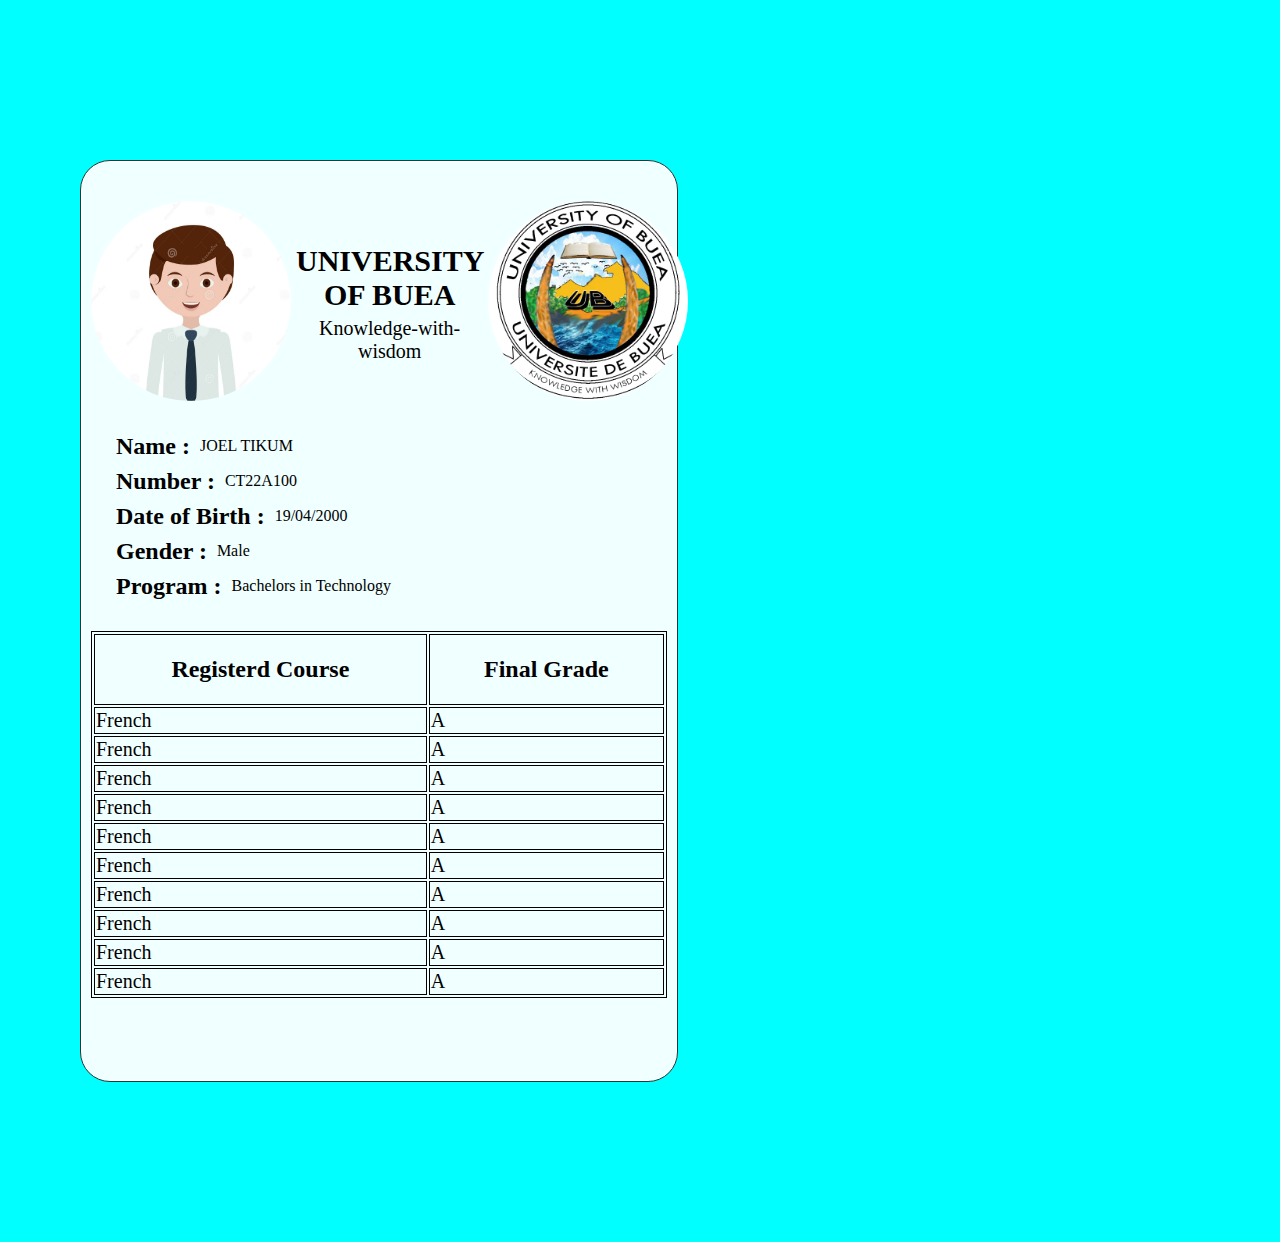
<file: Views/index.html>
<!DOCTYPE html>
<html lang="en">
<head>
   <meta charset="UTF-8">
   <meta name="viewport" content="width=device-width, initial-scale=1.0">
   <title>Document</title>
   <link rel="stylesheet" href="style.css">
</head>
<body>
   <div class="container12">
      <section class="first">
         <img src="students.jpeg" class="img1" alt="Student's Picture">
         <div class="inner"><h1>UNIVERSITY OF BUEA</h1>
            <p>Knowledge-with-wisdom</p>
         </div>
         <img src="UB.jpeg" class="img2" alt="School Logo">
      </section>
      <section class="second">
         <div class="details">
            <h2>Name :</h2>
            <p>JOEL TIKUM</p>
         </div>
         <div class="details">
            <h2>Number :</h2>
            <p>CT22A100</p>
         </div>
         <div class="details">
            <h2>Date of Birth :</h2>
            <p>19/04/2000</p>
         </div>
         <div class="details">
            <h2>Gender :</h2>
            <p>Male</p>
         </div>
         <div class="details">
            <h2>Program :</h2>
            <p>Bachelors in Technology</p>
         </div>
      </section>
      <section>
         <table>
            <tr>
               <th><h2>Registerd Course</h2></th>
               <th><h2>Final Grade</h2></th>
            </tr>
            <tr><td>French</td>  <td>A</td></tr>
            <tr><td>French</td>  <td>A</td></tr>
            <tr><td>French</td>  <td>A</td></tr>
            <tr><td>French</td>  <td>A</td></tr>
            <tr><td>French</td>  <td>A</td></tr>
            <tr><td>French</td>  <td>A</td></tr>
            <tr><td>French</td>  <td>A</td></tr>
            <tr><td>French</td>  <td>A</td></tr>
            <tr><td>French</td>  <td>A</td></tr>
            <tr><td>French</td>  <td>A</td></tr>
         </table>
      </section>
   </div>
</body>
</html>
</file>
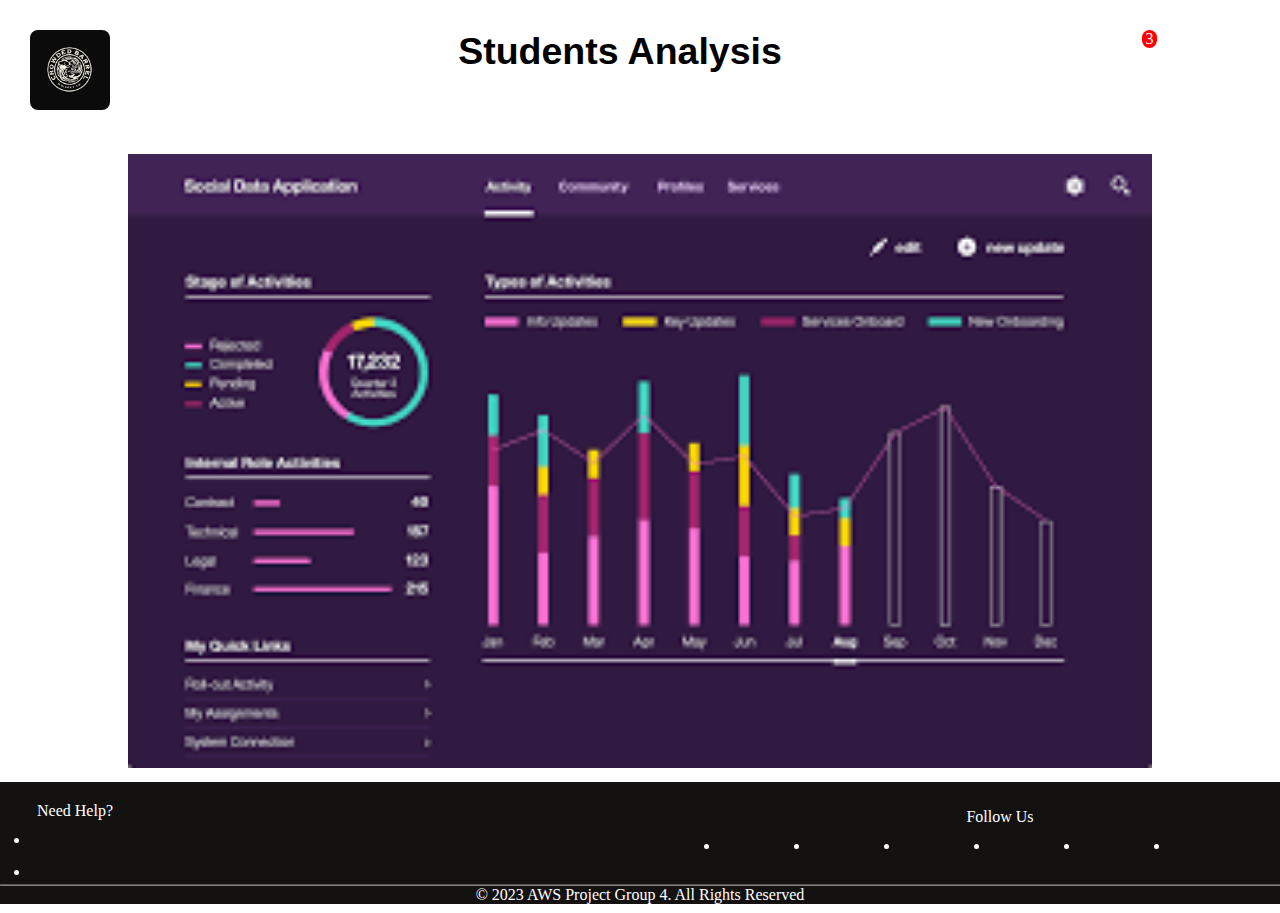
<file: AWS Project/Analyser.html>
<!DOCTYPE html>
<html lang="en">
<head>
  <meta charset="UTF-8">
  <meta name="viewport" content="width=device-width, initial-scale=1.0">
  <link rel="stylesheet" href="Analyser.css">
  <link rel="stylesheet" href="file:///C:/Users/USER/Desktop/WEB%20DESIGN/fontawesome-free-6.2.1-web/css/all.css">
  <title>Analyser page</title>
</head>
<body>
  <div class="main-head">
    <div class="logo">
      <a href="Dashboard.html"><img class="my-logo" src="logo.png" alt="school logo"></a>
    </div>
    <div class="header">
      <h2>Students Analysis</h2>
    </div>
    <div class="profile-img">
      <a href="#"><i class="fas fa-bell"></i></a>
      <p class="figure">3</p>
     <a href="#"> <i class="fas fa-user"></i></a>
    </div>
    </div>
    <section>
      <div class="analyser-chart">
        <img src="download.png">
      </div>
    </section>
    <footer>
      <div class="footer-content">
        <div class="left-footer">
          <p>Need Help?</p>
          <div class="contact">
            <li><a href="#"><i class="fab fa-whatsapp"></i></a></li>
            <li><a href="#"><i class="fa-solid fa-phone"></i></a></li>
          </div>
        </div>
        <div class="social-links">
         <p>Follow Us</p>
         <ul class="socials">
          <li><a href="#"><i class="fab fa-facebook"></i></a></li>
          <li><a href="#"><i class="fab fa-x"></i></a></li>
          <li><a href="#"><i class="fab fa-instagram"></i></a></li>
          <li><a href="#"><i class="fab fa-linkedin"></i></a></li>
          <li><a href="#"><i class="fab fa-google-plus"></i></a></li>
          <li><a href="#"><i class="fab fa-youtube"></i></a></li>
         </ul>
        </div>
      </div>
      <hr>
      <div class="last">
        <p> &copy; 2023 AWS Project Group 4. <span>All Rights Reserved</span>
        </p>
      </div>
    </footer>
</body>
</html>
</file>
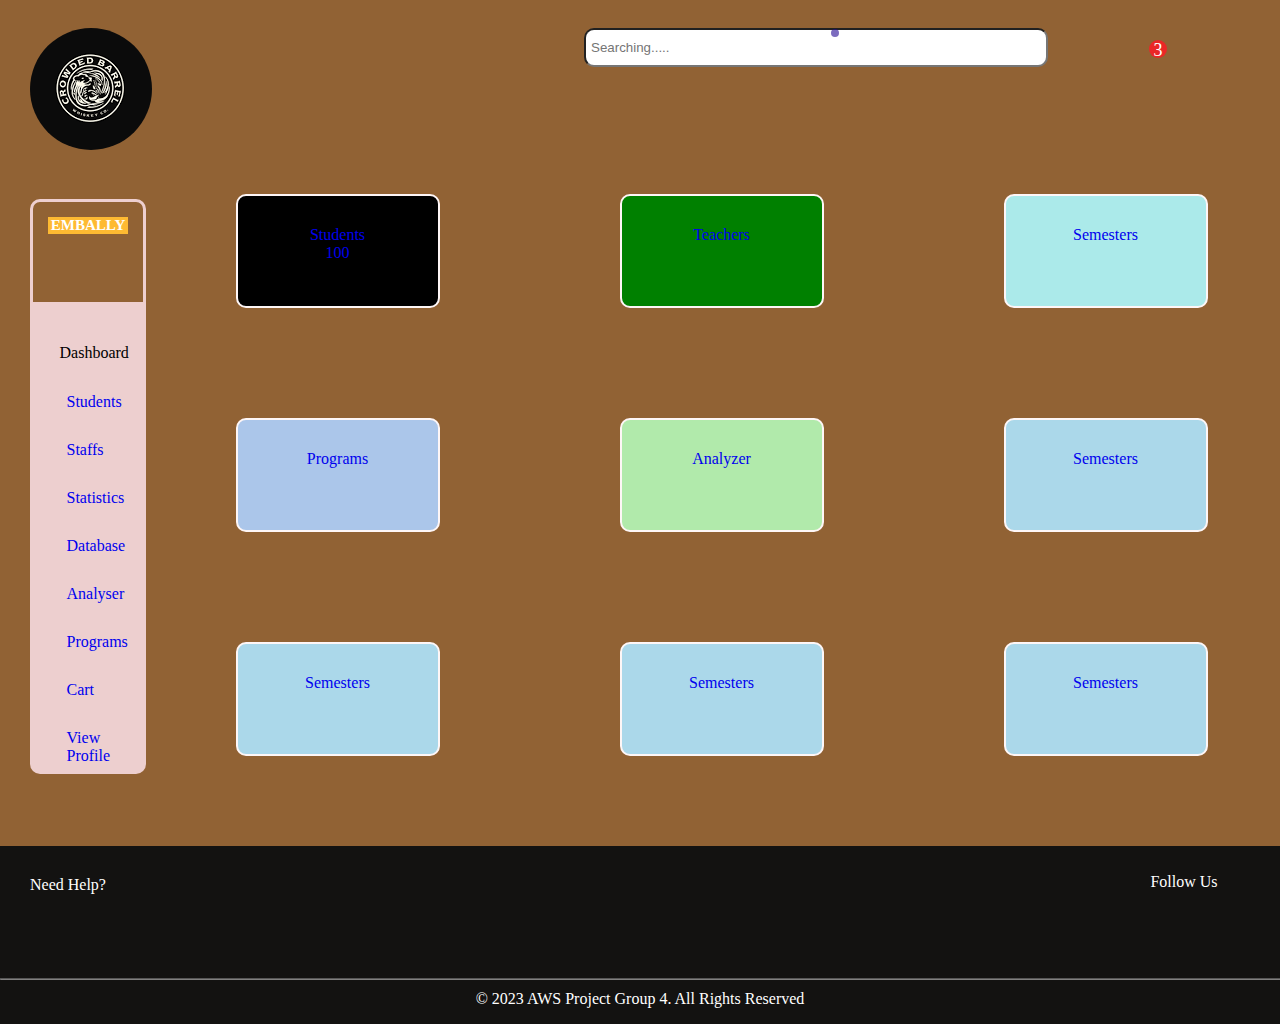
<file: AWS Project/Dashboard.html>
<!DOCTYPE html>
<html lang="en">
<head>
  <meta charset="UTF-8">
  <meta name="viewport" content="width=device-width, initial-scale=1.0">
  <title>Dahboard</title>
  <link rel="stylesheet" href="Dashboard.css">
  <link rel="stylesheet" href="file:///C:/Users/USER/Desktop/WEB%20DESIGN/fontawesome-free-6.2.1-web/css/all.css">
</head>
<body>
  <div class="main-head">
    <div class="logo">
      <a href="#"><img src="logo.png" alt="school logo"></a>
    </div>
    <div class="head"></div>
      <div class="searchbar">
        <input type="text" placeholder="Searching.....">
        <a class="my-icon" href="#"><i class="fas fa-search"></i>

      </div>
      <div class="icons">
        <a href="#"><i class="fas fa-bell"></i></a>
        <p class="figure">3</p>
        <div class="person-profile">
          <a href="#"><i class="fas fa-user" class="profile-image"></i></a>
        </div>
         </div>
    </div>
    </div>
  <div class="container">
  <div class="adminpage">
    <div class="main">
      <h4>EMBALLY</h4>
    <div class="main-image">
      <i class="fas fa-user"></i>
    </div>
    </div>
    <div class="dashboard">
    <p>Dashboard</p>
    <div class="link-list">
      <ul>
        <a href="Students.html"><li>Students</li></a>
        <a href="#"><li>Staffs</li></a>
        <a href="#"><li>Statistics</li></a>
        <a href="#"><li>Database</li></a>
        <a href="Analyser.html"><li>Analyser</li></a>
        <a href="#"><li>Programs</li></a>
        <a href="#"><li>Cart</li></a>
        <a href="#"><li>View Profile</li></a>
      </ul>
    </div>
  </div>
</div>
  <div class="flex-boxes">
    <div class="first">
      <a href="#"><i  class="fa-solid fa-people-group"></i>
        <p>Students <br> 100</p></a>
    </div>
    <div class="second">
      <a href="#"><i class="fa-solid fa-chalkboard-user"></i>
        <p>Teachers</p></a>
    </div>
    <div class="third">
      <a href="#"><i class="fa-solid fa-calendar"></i>
        <p>Semesters</p></a>
    </div>
    <div class="fourth">
      <a href="#"><i class="fa-solid fa-graduation-cap"></i>
        <p>Programs</p></a>
    </div>
    <div class="fifth">
      <a href="#"><i class="fa-solid fa-computer"></i>
        <p>Analyzer</p></a>
    </div>
    <div class="sixth">
      <a href="#"><i class="fa-solid fa-book"></i>
        <p>Semesters</p></a>
    </div>
    <div class="sixth">
      <a href="#"><i class="fa-solid fa-book"></i>
        <p>Semesters</p></a>
    </div>
    <div class="sixth">
      <a href="#"><i class="fa-solid fa-book"></i>
        <p>Semesters</p></a>
    </div>
    <div class="sixth">
      <a href="#"><i class="fa-solid fa-book"></i>
        <p>Semesters</p></a>
    </div>
  </div>
</div>
<footer>
  <div class="footer-content">
    <div class="left-footer">
      <p>Need Help?</p>
      <div class="contact">
        <li><a href="#"><i class="fab fa-whatsapp"></i></a></li>
        <li><a href="#"><i class="fa-solid fa-phone"></i></a></li>
      </div>
    </div>
    <div class="social-links">
     <p>Follow Us</p>
     <ul class="socials">
      <li><a href="#"><i class="fab fa-facebook"></i></a></li>
      <li><a href="#"><i class="fab fa-x"></i></a></li>
      <li><a href="#"><i class="fab fa-instagram"></i></a></li>
      <li><a href="#"><i class="fab fa-linkedin"></i></a></li>
      <li><a href="#"><i class="fab fa-google-plus"></i></a></li>
      <li><a href="#"><i class="fab fa-youtube"></i></a></li>
     </ul>
    </div>
  </div>
  <hr>
  <div class="last">
    <p> &copy; 2023 AWS Project Group 4. <span>All Rights Reserved</span>
    </p>
  </div>
</footer>
</body>
</html>
</file>
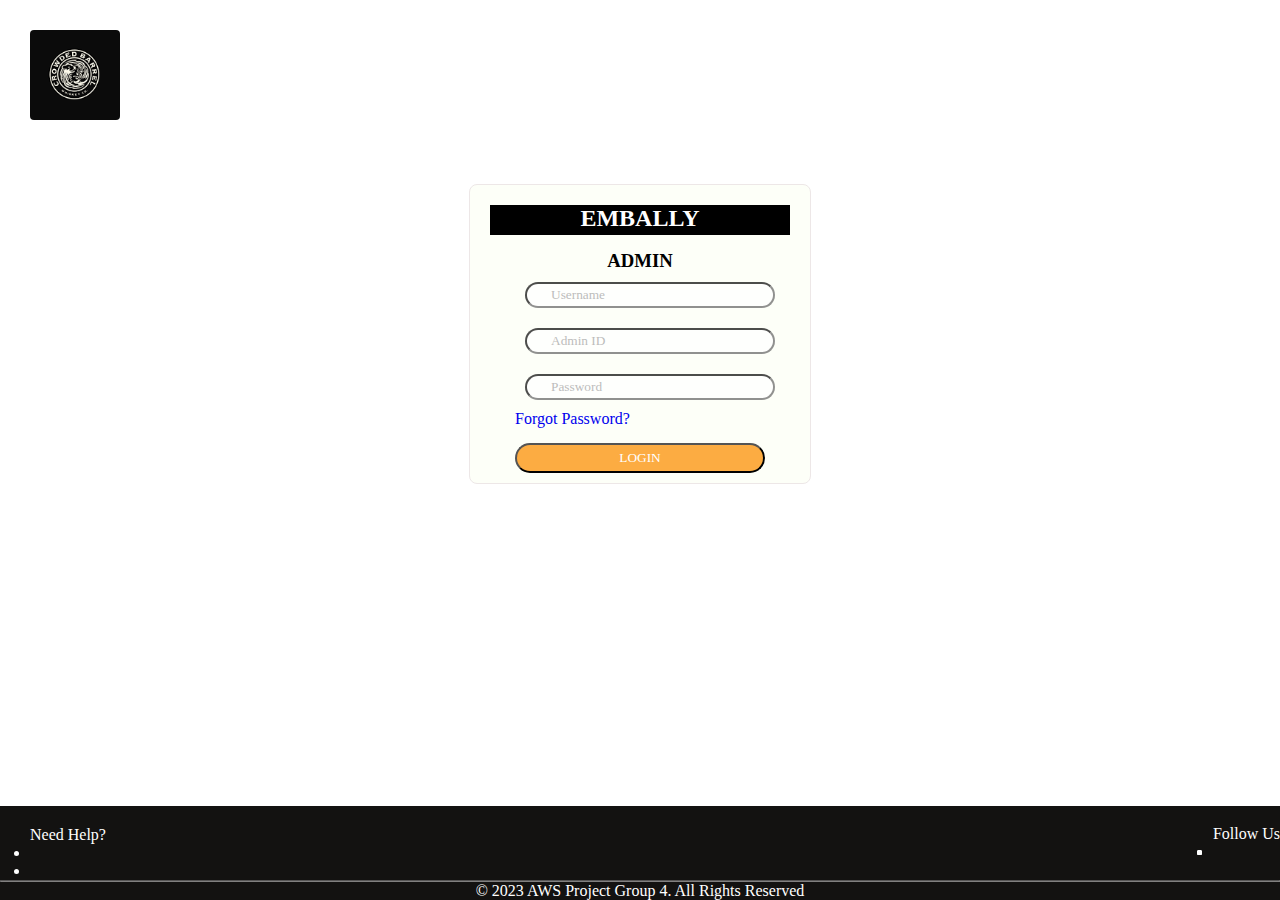
<file: AWS Project/Login.html>
<!DOCTYPE html>
<html lang="en">
<head>
  <meta charset="UTF-8">
  <meta name="viewport" content="width=device-width, initial-scale=1.0">
  <title>Login page</title>
  <link rel="stylesheet" href="login.css">
</head>
<body>
  <div class="logo">
    <a href="Dashboard.html"><img class="profile-img" src="logo.png" alt="school logo"></a>
  </div>
  <form>
    <div class="main">
    <h2>EMBALLY</h2>
    <div class="items">
      <h3>ADMIN</h3>
    <input type="text" placeholder="Username" required>
    <input type="text" placeholder="Admin ID" required>
    <input type="Password" placeholder="Password" required>
    <a href="#">Forgot Password?</a>
    <div class="login-btn">
    <button type="submit">LOGIN</button>
  </div>
  </div>
  </div>
  </form>
  <footer>
    <div class="footer-content">
      <div class="left-footer">
        <p>Need Help?</p>
        <div class="contact">
          <li><a href="#"><i class="fab fa-whatsapp"></i></a></li>
          <li><a href="#"><i class="fa-solid fa-phone"></i></a></li>
        </div>
      </div>
      <div class="social-links">
       <p>Follow Us</p>
       <ul class="socials">
        <li><a href="#"><i class="fab fa-facebook"></i></a></li>
        <li><a href="#"><i class="fab fa-x"></i></a></li>
        <li><a href="#"><i class="fab fa-instagram"></i></a></li>
        <li><a href="#"><i class="fab fa-linkedin"></i></a></li>
        <li><a href="#"><i class="fab fa-google-plus"></i></a></li>
        <li><a href="#"><i class="fab fa-youtube"></i></a></li>
       </ul>
      </div>
    </div>
    <hr>
    <div class="last">
      <p> &copy; 2023 AWS Project Group 4. <span>All Rights Reserved</span>
      </p>
    </div>
  </footer>
</body>
</html>
</file>
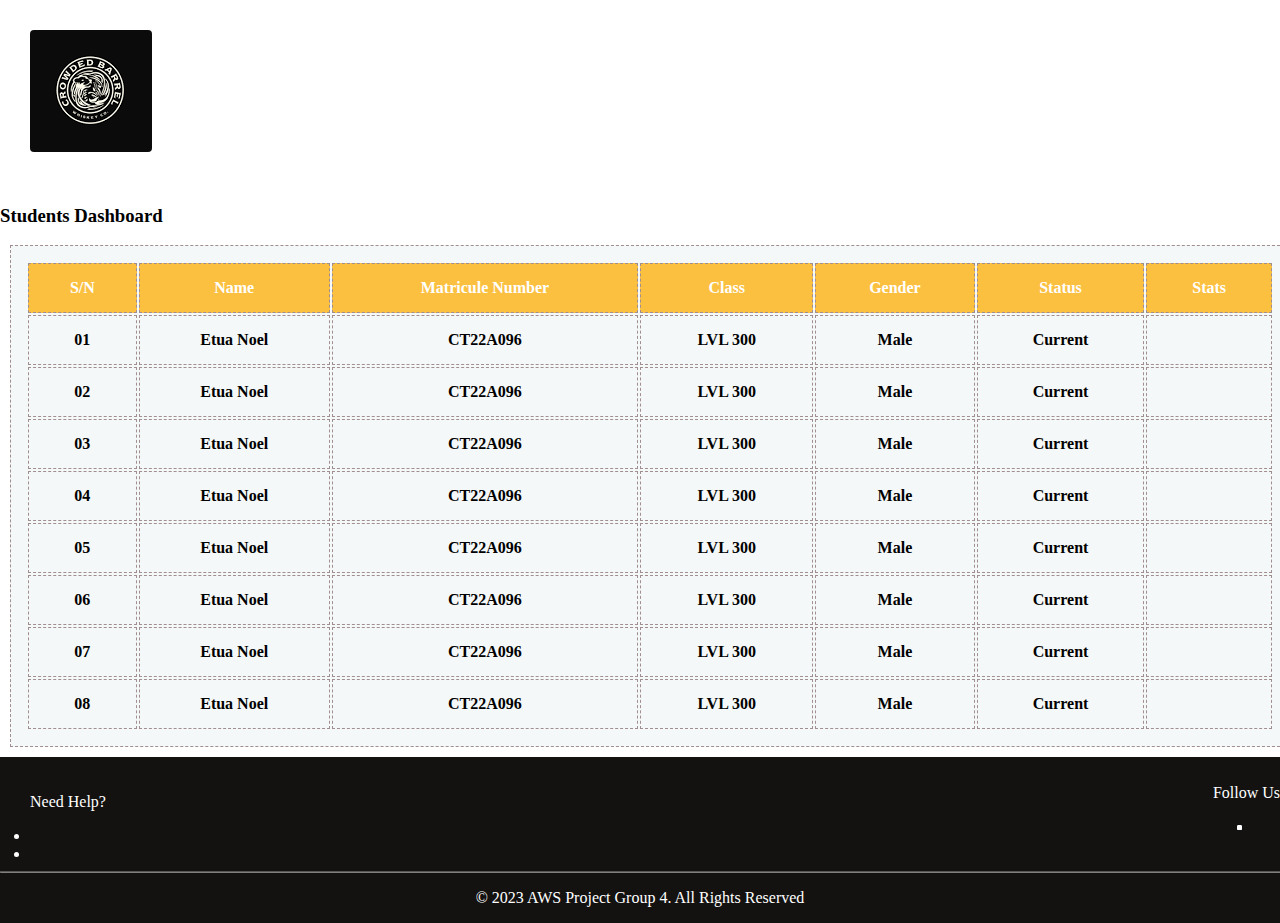
<file: AWS Project/Students.html>
<!DOCTYPE html>
<html lang="en">
<head>
  <meta charset="UTF-8">
  <meta name="viewport" content="width=device-width, initial-scale=1.0">
  <title>Sudents Page</title>
  <link rel="stylesheet" href="students.css">
</head>
<body>
  <div class="logo">
    <a href="Dashboard.html"><img class="profile-img" src="logo.png" alt="school logo"></a>
  </div>
  <h3>Students Dashboard</h3>
  <table>
    <tr>
      <th>S/N</th>
      <th>Name</th>
      <th>Matricule Number</th>
      <th>Class</th>
      <th>Gender</th>
      <th>Status</th>
      <th>Stats</th>
    </tr>
    <tr>
      <td>01</td>
      <td>Etua Noel</td>
      <td>CT22A096</td>
      <td>LVL 300</td>
      <td>Male</td>
      <td>Current</td>
      <td></td>
    </tr>
    <tr>
      <td>02</td>
      <td>Etua Noel</td>
      <td>CT22A096</td>
      <td>LVL 300</td>
      <td>Male</td>
      <td>Current</td>
      <td></td>

    </tr>
    <tr>
      <td>03</td>
      <td>Etua Noel</td>
      <td>CT22A096</td>
      <td>LVL 300</td>
      <td>Male</td>
      <td>Current</td>
      <td></td>

    </tr>
    <tr>
      <td>04</td>
      <td>Etua Noel</td>
      <td>CT22A096</td>
      <td>LVL 300</td>
      <td>Male</td>
      <td>Current</td>
      <td></td>
    </tr>
    <tr>
      <td>05</td>
      <td>Etua Noel</td>
      <td>CT22A096</td>
      <td>LVL 300</td>
      <td>Male</td>
      <td>Current</td>
      <td></td>
    </tr>
    <tr>
      <td>06</td>
      <td>Etua Noel</td>
      <td>CT22A096</td>
      <td>LVL 300</td>
      <td>Male</td>
      <td>Current</td>
      <td></td>
    </tr>
    <tr>
      <td>07</td>
      <td>Etua Noel</td>
      <td>CT22A096</td>
      <td>LVL 300</td>
      <td>Male</td>
      <td>Current</td>
      <td></td>
    </tr>
    <tr>
      <td>08</td>
      <td>Etua Noel</td>
      <td>CT22A096</td>
      <td>LVL 300</td>
      <td>Male</td>
      <td>Current</td>
      <td></td>
    </tr>
  </table>
  <footer>
    <div class="footer-content">
      <div class="left-footer">
        <p>Need Help?</p>
        <div class="contact">
          <li><a href="#"><i class="fab fa-whatsapp"></i></a></li>
          <li><a href="#"><i class="fa-solid fa-phone"></i></a></li>
        </div>
      </div>
      <div class="social-links">
       <p>Follow Us</p>
       <ul class="socials">
        <li><a href="#"><i class="fab fa-facebook"></i></a></li>
        <li><a href="#"><i class="fab fa-x"></i></a></li>
        <li><a href="#"><i class="fab fa-instagram"></i></a></li>
        <li><a href="#"><i class="fab fa-linkedin"></i></a></li>
        <li><a href="#"><i class="fab fa-google-plus"></i></a></li>
        <li><a href="#"><i class="fab fa-youtube"></i></a></li>
       </ul>
      </div>
    </div>
    <hr>
    <div class="last">
      <p> &copy; 2023 AWS Project Group 4. <span>All Rights Reserved</span>
      </p>
    </div>
  </footer>
</body>
</html>
</file>
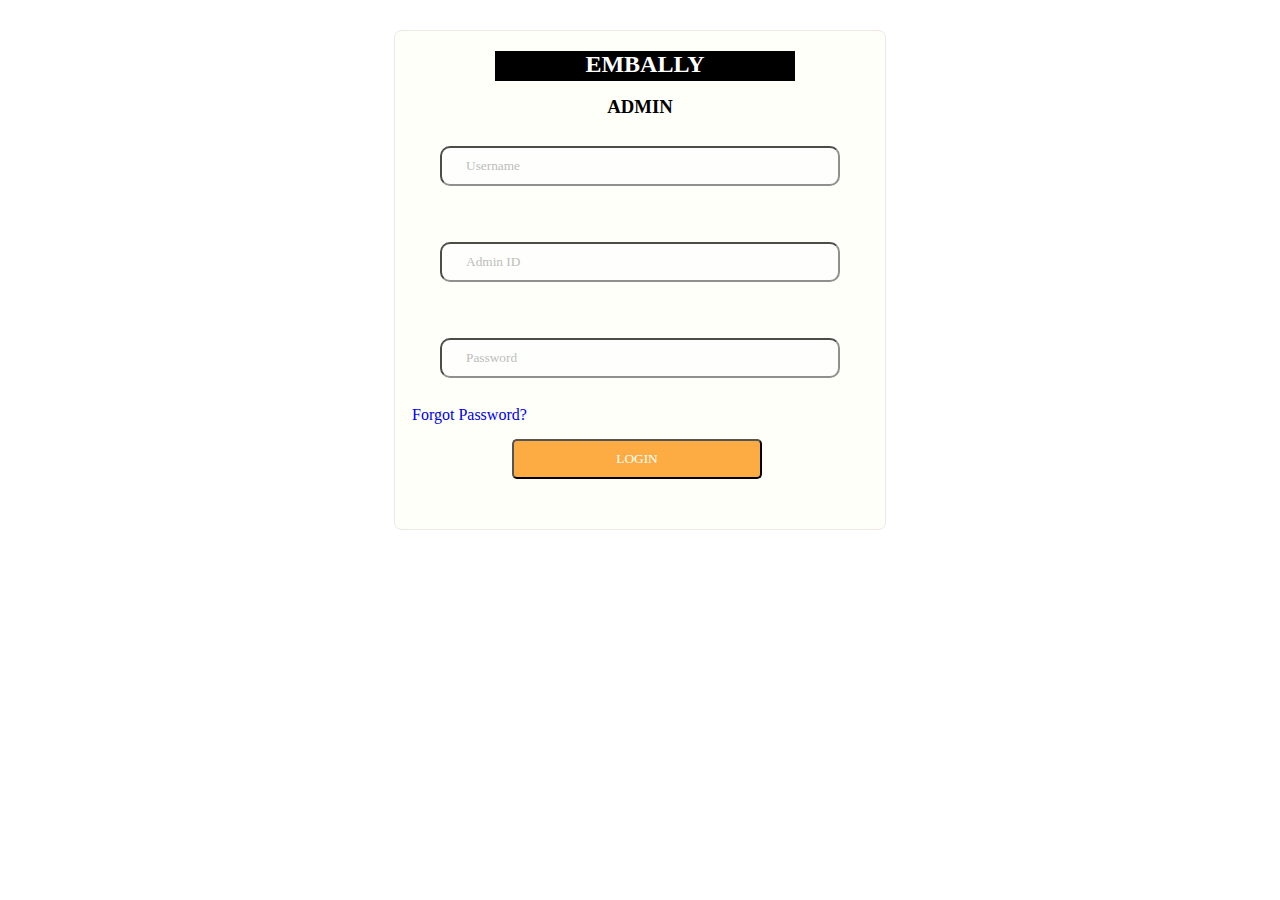
<file: Pages/Login.html>
<!DOCTYPE html>
<html lang="en">
<head>
  <meta charset="UTF-8">
  <meta name="viewport" content="width=device-width, initial-scale=1.0">
  <title>Login page</title>
  <link rel="stylesheet" href="../Style/login.css">
</head>
<body>
  <!-- <div class="logo">
    <a href="Dashboard.html"><img class="profile-img" src="logo.png" alt="school logo"></a>
  </div> -->
  <form>
    <div class="main">
    <h2>EMBALLY</h2>
    <div class="items">
      <h3>ADMIN</h3>
    <input type="text" placeholder="Username" required>
    <input type="text" placeholder="Admin ID" required>
    <input type="Password" placeholder="Password" required>
    <a href="#">Forgot Password?</a>
    <div class="login-btn">
   <a href="g"> <button type="submit">LOGIN</button></a>
  </div>
  </div>
  </div>
  </form>
  
</body>
</html>
</file>
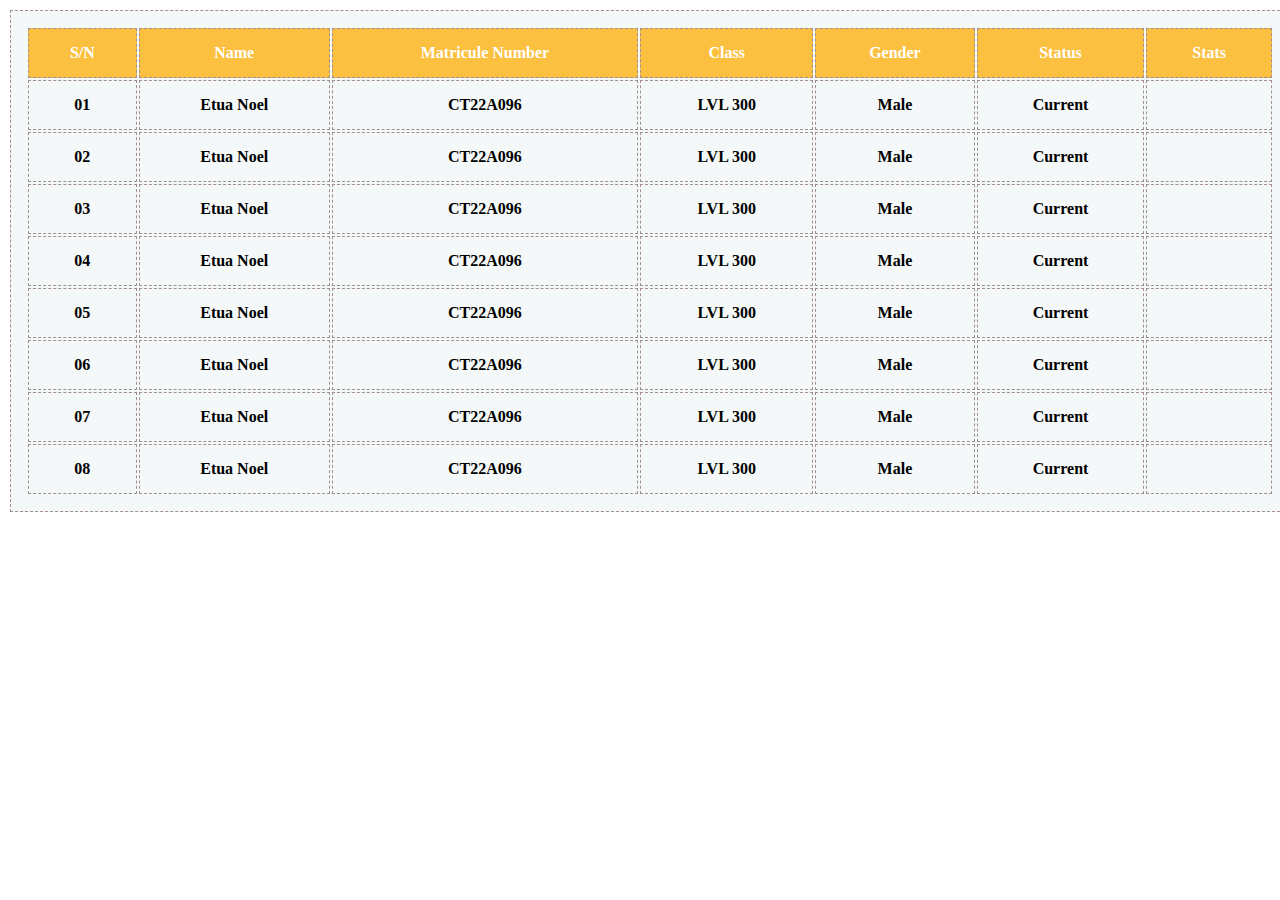
<file: Pages/students.html>
<!DOCTYPE html>
<html lang="en">
<head>
    <meta charset="UTF-8">
    <meta name="viewport" content="width=device-width, initial-scale=1.0">
    <title>Document</title>
    <link rel="stylesheet" href="../Style/stud.css">
</head>
<body>
    <table>
        <tr>
          <th>S/N</th>
          <th>Name</th>
          <th>Matricule Number</th>
          <th>Class</th>
          <th>Gender</th>
          <th>Status</th>
          <th>Stats</th>
        </tr>
        <tr>
          <td>01</td>
          <td>Etua Noel</td>
          <td>CT22A096</td>
          <td>LVL 300</td>
          <td>Male</td>
          <td>Current</td>
          <td></td>
        </tr>
        <tr>
          <td>02</td>
          <td>Etua Noel</td>
          <td>CT22A096</td>
          <td>LVL 300</td>
          <td>Male</td>
          <td>Current</td>
          <td></td>
    
        </tr>
        <tr>
          <td>03</td>
          <td>Etua Noel</td>
          <td>CT22A096</td>
          <td>LVL 300</td>
          <td>Male</td>
          <td>Current</td>
          <td></td>
    
        </tr>
        <tr>
          <td>04</td>
          <td>Etua Noel</td>
          <td>CT22A096</td>
          <td>LVL 300</td>
          <td>Male</td>
          <td>Current</td>
          <td></td>
        </tr>
        <tr>
          <td>05</td>
          <td>Etua Noel</td>
          <td>CT22A096</td>
          <td>LVL 300</td>
          <td>Male</td>
          <td>Current</td>
          <td></td>
        </tr>
        <tr>
          <td>06</td>
          <td>Etua Noel</td>
          <td>CT22A096</td>
          <td>LVL 300</td>
          <td>Male</td>
          <td>Current</td>
          <td></td>
        </tr>
        <tr>
          <td>07</td>
          <td>Etua Noel</td>
          <td>CT22A096</td>
          <td>LVL 300</td>
          <td>Male</td>
          <td>Current</td>
          <td></td>
        </tr>
        <tr>
          <td>08</td>
          <td>Etua Noel</td>
          <td>CT22A096</td>
          <td>LVL 300</td>
          <td>Male</td>
          <td>Current</td>
          <td></td>
        </tr>
      </table>
    
</body>
</html>
</file>
<file: Views/style.css>
body{
   background-color: aqua;
   margin: 10em 5em;
}
section{
   margin-top: 30px;
}
.container12{
   background-color: azure;
   border: 1px solid #333;
   border-radius: 30px;
   padding: 10px;
   height: 100vh;
   width: 45vw;
}
.img1,.img2{
   height: 200px;
   width: 200px;
   border-radius: 100%;
}
.first{
   height: auto;
   width: 100%;
   display: flex;
   justify-content: space-between;
   align-items: center;
}
.inner>p{
   text-align: center;
   font-size: 20px;
   margin: 0;
}
.inner>h1{
   text-align: center;
   font-size: 30px;
   margin: 5px;
}
.details{
   margin-top: 5px;
   margin-left: 25px;
   height: 30px;
   width: 100%;
   display: flex;
   align-items: center;
   gap: 10px;
}
table{
   width: 100%;
   height: auto;
   border: 1px solid black;
}
th,td{
   border: 0.1px solid;
}
td{
   font-size: 20px;
}
</file>
<file: AWS Project/Analyser.css>
*{
  padding: 0;
  margin: 0;
}
.main-head{
  display: flex;
  justify-content: space-between;
}
.logo{
  padding: 30px;
}
.my-logo{
  border-radius:8px;
  width: 80px;
}
.header{
  font-size: 25px;
  padding: 30px;
  font-family: Verdana, Geneva, Tahoma, sans-serif;
}
h2{
  font-weight:800;
}
.profile-img{
  display: flex;
  justify-content: space-around;
}
i{
  padding: 30px;
  margin-right: 30px;
  font-size: 28px;
}
.profile-img{
  position: relative;
}
.figure{
  position: absolute;
  top:30px;
  width:15px;
  left:42px;
  background-color: red;
  color: #fff;
  border-radius:7.5px;
  text-align: center;
}
.analyser-chart{
  text-align: center;
}
.analyser-chart img{
  width:80%;
  margin: 10px;
}

footer{
  background-color:#131211;
  color: #fff;
  width:100vw;
  height: auto;
  align-items: center;
  text-align: center;
  position: absolute;
  bottom:-15;
}
.left-footer{
  display:grid;
  align-items: center;
  margin-left: 30px;
  padding-top: 20px;
}
.footer-content{
  display: flex;
  justify-content:space-between;
  align-items: center;
}
.socials{
  display: flex;
  margin-right: 20px;
}
hr{
  width: 100vw;
  opacity: 0.5;
}
</file>
<file: AWS Project/Dashboard.css>
body{
  padding: 0;
  margin: 0;
  width: 100vh;
  height: 100%;
  background-color: rgb(145, 98, 52);
  box-sizing: border-box;
}
.main-head{
  display:flex;
  justify-content:space-between;
  margin:20px;
  padding-top: 8px;
}
.logo{
  margin-left:10px;
}
img{
  width:100%;
  border-radius:70px;
}

h4{
  background-color: rgb(254, 186, 50);
  color: #fff;
  font-size: 15px;
  margin: 15px;
}
.adminpage{
  display: flex;
  justify-content: space-between;
  margin-top:25px;
}
i{
  font-size: 30px;
}
.icons{
  display: flex;
  justify-content: space-between;
  margin-right:-600px;
}
.main{
  margin-left: 30px;
  text-align: center;
  border: 3px solid rgb(238, 207, 207);
  width:110px;
  height:100px;
  position: relative;
  border-radius: 10px 10px 0 0;
}
.fas fa-user{
  position: absolute;
  left:20px;
}
.figure{
  position: absolute;
  top:30px;
  right: 113px;
  background-color: rgb(234, 39, 39);
  border-radius:9px;
  font-size:18px;
  width:18px;
  text-align: center;
  color: #fff;
  height: 18px;
}
a{
  text-decoration: none;
}
li{
  list-style: none;
}
.dashboard{
 margin-top:105px;
 margin-left:-116.5px;
  background-color: rgb(237, 207, 207);
  width:56px;
  height:410px;
  padding: 30px;
  border-radius:0 0 10px 10px ;
}
 a li:hover{
  background-color: rgb(255, 153, 0);
  width: 50px;
  font-size:10px;
  border-radius: 10px;
  height:15px;
}
.container{
  display:flex;
}
.flex-boxes{
  display: grid;
  grid-template-columns:2fr 2fr 2fr;
}
.first,
.second,
.third,
.fourth,
.fifth,
.sixth{
  border: 2px solid;
  width:200px;
  height:90px;
margin:90px;
  text-align:center;
  margin-top: 20px;
  color: rgb(254, 246, 246);
  border-radius: 10px;
  padding-top: 20px;
}
i a{
  color: white;
}
input{
  width:450px;
  height:25px;
  position: relative;
  border-radius: 10px;
  padding: 5px;
}
.my-icon i{
  position: absolute;
  top:19px;
  right:441px;
  border-radius: 9px;
  opacity:0.6;
  padding:4px;
  background-color: rgb(36, 10, 148);
  color: #fff;
}
i,
p{
  margin-top: 10px;
}
.first{
  background-color: black;
}
.second{
  background-color: green;
}
.third{
  background-color: rgb(171, 234, 234);
}
.fourth{
  background-color: rgb(171, 198, 234);
}
.fifth{
  background-color: rgb(177, 234, 171);
}
.sixth{
  background-color: rgb(171, 216, 234);
}
ul{
margin-left: -48px;
}
li {
  padding:15px;
}
footer{
  background-color:#131211;
  color: #fff;
  width:100vw;
  height: auto;
  align-items: center;
  text-align: center;
  position: absolute;
  bottom:-15;
}
.left-footer{
  display:grid;
  align-items: center;
  margin-left: 30px;
  padding-top: 20px;
}
.footer-content{
  display: flex;
  justify-content:space-between;
  align-items: center;
}
.socials{
  display: flex;
  margin-right: 20px;
}
hr{
  width: 100vw;
  opacity: 0.5;
}
</file>
<file: AWS Project/login.css>
*{
  padding: 0;
  margin: 0;
  box-sizing: border-box;
  font-family: Georgia, 'Times New Roman', Times, serif;
}
body{
  width: 100%;
  height: 100vh;
}
.main{
  border: 1px solid rgb(237, 231, 231);
  border-radius: 8px;
  justify-content: center;
  height:300px;
  padding: 20px;
  background-color: rgb(253, 255, 248);
}
.main:hover{
  animation-name: increase;
  animation-duration:10s;
  width: 350px;
}
@keyframes increase {

}
.profile-img{
  margin: 30px;
  border-radius: 4px;
  width: 90px;

}
.items{
  display: grid;
  grid-template-columns: repeat(2 1fr);
  width: 300px;
  align-items: center;
  justify-content: center;
}
input{
  padding:3px 4px;
  margin: 10px;
  width: 100%;
  border-radius:20px;
  opacity: 0.8;
}
form{
  display: flex;
  justify-content: center;
  padding-top:30px;
  margin-bottom: 50px;
}
h2{
  background-color: black;
  text-align: center;
  color: #fff;
  width:300px;
  height:30px;
}
h3{
  text-align: center;
  padding-top: 15px;
}
::placeholder{
  opacity: 0.6;
  padding: 20px;
  margin: 20px;
  
}
.login-btn{
  padding-top: 15px;
}
button{
  background-color:  rgb(252, 172, 66);
 width:250px;
 height:30px;
 transition:width 2s;
 color: white;
 border-radius:20px;
}
a{
  text-decoration: none;
}
buttton:hover{
 width: 300px; 
}
footer{
  background-color:#131211;
  color: #fff;
  width:100vw;
  height: auto;
  align-items: center;
  text-align: center;
  position: absolute;
  bottom:-15;
}
.left-footer{
  display:grid;
  align-items: center;
  margin-left: 30px;
  padding-top: 20px;
}
.footer-content{
  display: flex;
  justify-content:space-between;
  align-items: center;
}
.socials{
  display: flex;
  margin-right: 20px;
}
hr{
  width: 100vw;
  opacity: 0.5;
}
footer{
  background-color:#131211;
  color: #fff;
  width:100vw;
  height: auto;
  align-items: center;
  text-align: center;
  position: absolute;
  bottom:0;
}
.left-footer{
  display:grid;
  align-items: center;
  margin-left: 30px;
  padding-top: 20px;
}
.footer-content{
  display: flex;
  justify-content:space-between;
  align-items: center;
}
.socials{
  display: flex;
  margin-right:20px;
}
hr{
  width: 100vw;
  opacity: 0.5;
}
</file>
<file: AWS Project/students.css>
body{
  padding: 0;
  margin: 0;
  box-sizing: border-box;
}
table, th,td{
  border:0.1px dashed rgb(161, 142, 142);
  padding:15px;
}
table{
  width:100%;
  text-align: center;
  margin: 10px;
  font-weight: 800;
  background-color: rgba(241, 246, 246, 0.729);
}
th{
  background-color: rgb(252, 192, 64);
  color: #fff;
}
.profile-img{
  margin: 30px;
  border-radius: 4px;

}
footer{
  background-color:#131211;
  color: #fff;
  width:100vw;
  height: auto;
  align-items: center;
  text-align: center;
  position: absolute;
  bottom:-15;
}
.left-footer{
  display:grid;
  align-items: center;
  margin-left: 30px;
  padding-top: 20px;
}
.footer-content{
  display: flex;
  justify-content:space-between;
  align-items: center;
}
.socials{
  display: flex;
  margin-right: 20px;
}
hr{
  width: 100vw;
  opacity: 0.5;
}
</file>
<file: Style/login.css>
*{
  padding: 0;
  margin: 0;
  box-sizing: border-box;
  font-family: Georgia, 'Times New Roman', Times, serif;
}
body{
  width: 100%;
  height: 100vh;
}
.main{
  border: 1px solid rgb(237, 231, 231);
  border-radius: 8px;
  justify-content: center;
  height:500px;
  padding:20px;
  background-color: rgb(253, 255, 248);
 
}
/* .main:hover{
  animation-name: increase;
  animation-duration:10s;
  width: 350px;
} */
@keyframes increase {

}
.profile-img{
  margin: 30px;
  border-radius: 4px;
  width: 90px;

}
.items{
  display: grid;
  grid-template-columns: repeat(2 1fr);
  width: 450px;
  align-items: center;
  justify-content: center;
}
input{
  padding:10px 4px;
  margin:28px;
  width:400px;
  border-radius:10px;
  opacity: 0.8;
}
form{
  display: flex;
  justify-content: center;
  padding-top:30px;
  margin-bottom: 50px;
}
h2{
  background-color: black;
  text-align: center;
  color: #fff;
  width:300px;
  height:30px;
  margin-left: 80px;
}
h3{
  text-align: center;
  padding-top: 15px;
}
::placeholder{
  opacity: 0.6;
  padding: 20px;
  margin: 20px;
  
}
.login-btn{
  padding-top: 15px;
}
button{
  background-color:  rgb(252, 172, 66);
 width:250px;
 height:40px;
 transition:width 2s;
 margin-left: 100px;
 
 color: white;
 border-radius:5px;
}
a{
  text-decoration: none;
}
buttton:hover{
 width: 300px; 
}
footer{
  background-color:#131211;
  color: #fff;
  width:100vw;
  height: auto;
  align-items: center;
  text-align: center;
  position: absolute;
  bottom:-15;
}
.left-footer{
  display:grid;
  align-items: center;
  margin-left: 30px;
  padding-top: 20px;
}
.footer-content{
  display: flex;
  justify-content:space-between;
  align-items: center;
}
.socials{
  display: flex;
  margin-right: 20px;
}
hr{
  width: 100vw;
  opacity: 0.5;
}
footer{
  background-color:#131211;
  color: #fff;
  width:100vw;
  height: auto;
  align-items: center;
  text-align: center;
  position: absolute;
  bottom:0;
}
.left-footer{
  display:grid;
  align-items: center;
  margin-left: 30px;
  padding-top: 20px;
}
.footer-content{
  display: flex;
  justify-content:space-between;
  align-items: center;
}
.socials{
  display: flex;
  margin-right:20px;
}
hr{
  width: 100vw;
  opacity: 0.5;
}
</file>
<file: Style/stud.css>
body{
    padding: 0;
    margin: 0;
    box-sizing: border-box;
  }
  table, th,td{
    border:0.1px dashed rgb(161, 142, 142);
    padding:15px;
  }
  table{
    width:100%;
    text-align: center;
    margin: 10px;
    font-weight: 800;
    background-color: rgba(241, 246, 246, 0.729);
  }
  th{
    background-color: rgb(252, 192, 64);
    color: #fff;
  }
  .profile-img{
    margin: 30px;
    border-radius: 4px;
  
  }
</file>
